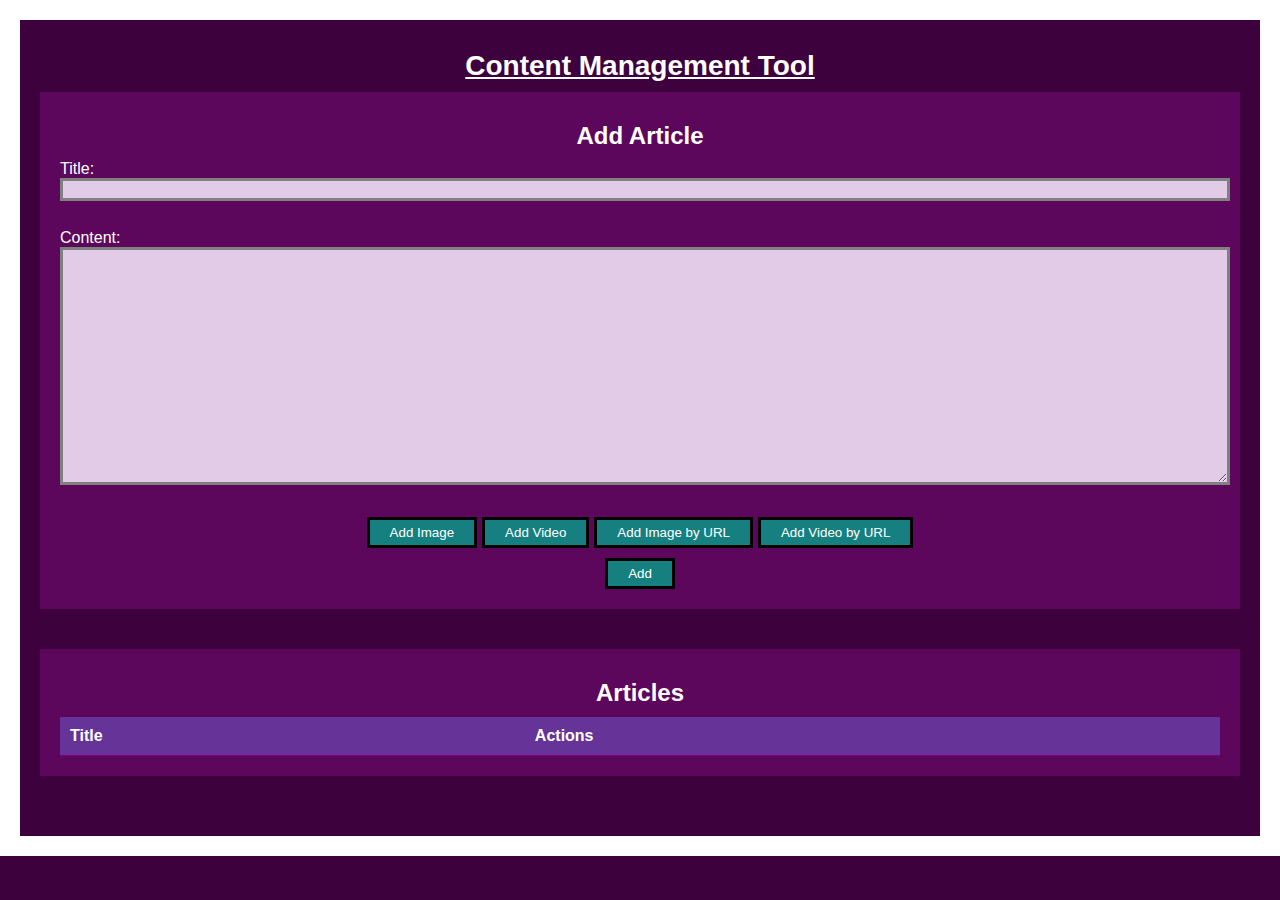
<file: Content Management Tool/index.html>
<!DOCTYPE html>
<html>

<head>
    <title>Content Management Tool</title>
    <link rel="stylesheet" type="text/css" href="style.css">
</head>

<body>
    <div id="container">
        <h1><u>Content Management Tool</u></h1>
        <div id="addForm">
            <h2>Add Article</h2>
            <form>
                <label for="title">Title:</label>
                <input type="text" id="title" required><br><br>
                <label for="content">Content:</label><br>
                <textarea id="content" required></textarea><br><br>
                <div class="options">
                    <button id="addImage">Add Image</button>
                    <button id="addVideo">Add Video</button>
                    <button id="addImageUrl">Add Image by URL</button>
                    <button id="addVideoUrl">Add Video by URL</button>
                </div>
                <div class="btn-container">
                    <button type="submit">Add</button>
                </div>
            </form>
        </div>
        <div id="articleTable">
            <h2>Articles</h2>
            <table>
                <tr>
                    <th>Title</th>
                    <th>Content</th>
                    <th>Actions</th>
                </tr>
            </table>
            <div id="articleContent"></div>
        </div>
    </div>
    <script src="main.js"></script>
</body>

</html>
</file>
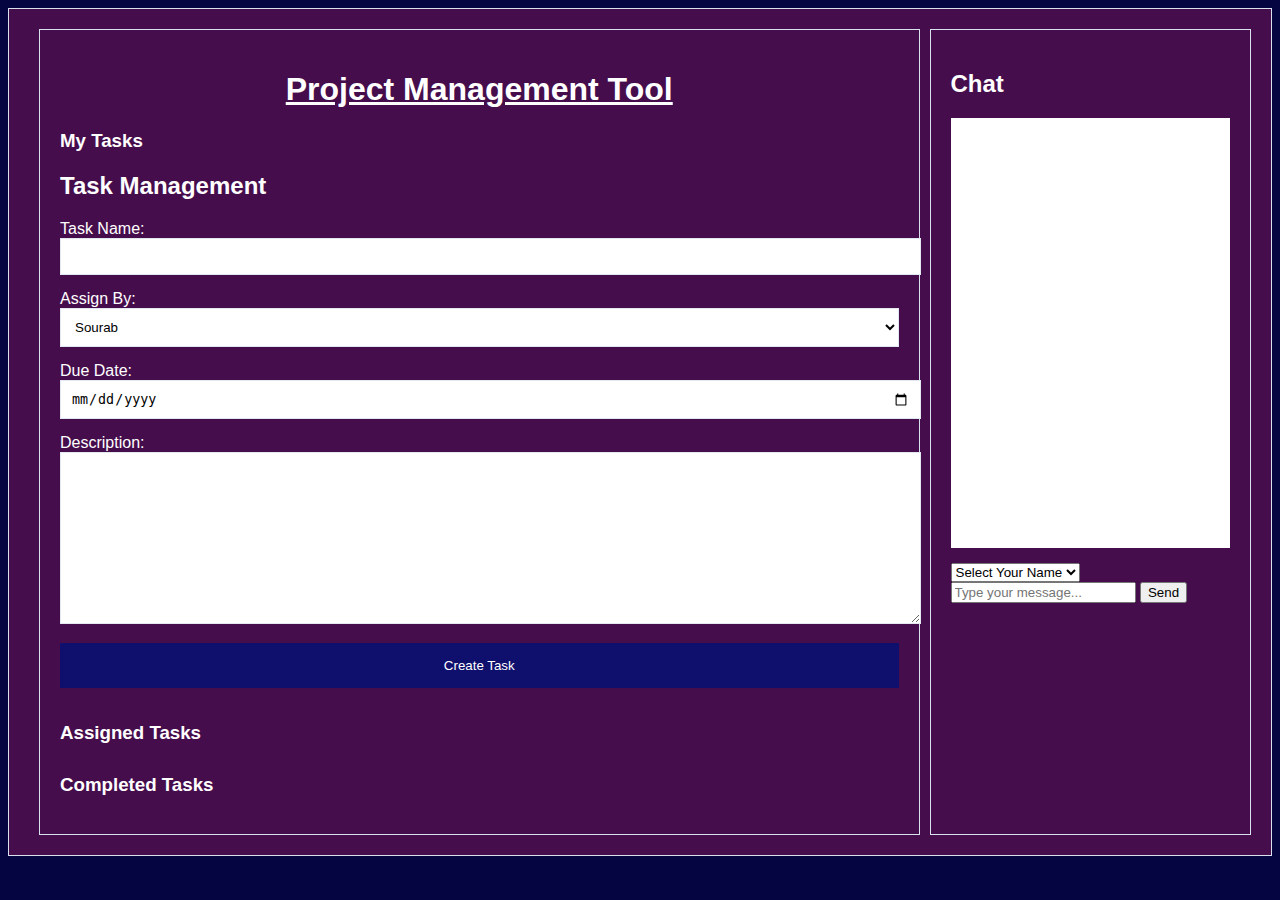
<file: Project Management Tool/index.html>
<!DOCTYPE html>
<html>
<head>
    <title>[Project Management Tool]</title>
    <link rel="stylesheet" type="text/css" href="style.css">
</head>
<body>
    <section class="task-management">
        <div class="left-section">
            <h1><u>Project Management Tool</u></h1>
        <div class="task-list">
            <h3>My Tasks</h3>
            <ul id="myTasksList">
                <!-- No initial tasks here -->
            </ul>
        </div>
        <h2>Task Management</h2>
        <div class="create-task">
            <form id="createTaskForm" method="post">
                <label for="taskName">Task Name:</label>
                <input type="text" id="taskName" name="taskName">
                <br>
                <label for="assignedTo">Assign By:</label>
                <select id="assignedTo" name="assignedTo">
                    <option value="Saurab">Sourab</option>
                    <option value="Aryan">Shubh</option>
                    <option value="Aryan">Dev</option>
                    <option value="Aryan">Aryan</option>
                    <option value="Akash">Akash</option>
                    <option value="Ankush">Ankush</option>
                    <option value="Satyam">Satyam</option>
                </select><br>
                <label for="dueDate">Due Date:</label>
                <input type="date" name="dueDate" id="dueDate"><br>
                <label for="description">Description:</label><br>
                <textarea name="description" id="description"></textarea><br>
                <input type="submit" value="Create Task">
            </form>
        </div>
        <div class="task-list">
            <h3>Assigned Tasks</h3>
            <ul id="assignedTasksList">
                <!-- No initial assigned tasks here -->
            </ul>
        </div>
        <div class="completed-task-list">
            <h3>Completed Tasks</h3>
            <ul id="completedTasksList">
                <!-- No initial completed tasks here -->
            </ul>
        </div>
        </div>
            <div class="right-section">
                <h2>Chat</h2>
                <div class="chat-messages">
                    <!-- Chat messages will be displayed here -->
                </div>
                <div class="chat-input">
                    <select id="writerName">
                        <option value="">Select Your Name</option>
                        <option value="Saurab">Sourab</option>
                        <option value="Aryan">Shubh</option>
                        <option value="Aryan">Dev</option>
                        <option value="Aryan">Aryan</option>
                        <option value="Akash">Akash</option>
                        <option value="Ankush">Ankush</option>
                        <option value="Satyam">Satyam</option>
                    </select>
                    <input type="text" id="chatMessage" placeholder="Type your message...">
                    <button id="sendButton">Send</button>
                </div>
            </div>
        </div>
    </section>
    <script src="main.js"></script>
</body>
</html>
</file>
<file: Content Management Tool/style.css>
body {
  font-family: Arial, sans-serif;
  margin: 0;
  padding: 0;
  background-color: rgb(61, 2, 61);
  border: solid white 20px;
  color: #fff;
}
h1 {
  font-size: 28px;
  margin: 10px 0;
  text-align: center;
}
h2 {
  font-size: 24px;
  margin: 10px 0;
  text-align: center;
}
#container {
  max-width: 1200px;
  margin: 0 auto;
  padding: 20px;
}
#addForm,
#articleTable {
  background-color: #5c075c;
  padding: 20px;
  margin-bottom: 40px;
}
input[type="text"],
textarea {
  width: 100%;
  background-color: #e1cbe7;
  color: BLACK;
  border: solid gray;
  margin-bottom: 10px;
}
textarea#content {
  padding-bottom: 200px;
}
button {
  padding: 5px 20px;
  background-color: rgb(22, 128, 128);
  color: #fff;
  border: solid black;
  border-radius: 0px;
  cursor: pointer;
}
button.btn-delete {
  background-color: #d44d44;
}
button:hover {
  opacity: 0.8;
}
table {
  width: 100%;
  border-collapse: collapse;
  color: #fff;
}
th,
td {
  padding: 10px;
  text-align: left;
  border-bottom: 1px solid #800080;
}
th {
  background-color: #663399;
  cursor: pointer;
}
.btn-container {
  display: flex;
  justify-content: center;
  align-items: center;
}
.article-title {
  cursor: pointer;
}
.article-content {
  display: none;
  padding: 10px;
  background-color: #800080;
  white-space: pre;
  margin-top: 10px;
}
.options {
  justify-content: center;
  align-items: center;
  display: flex;
  gap: 5px;
  margin-bottom: 10px;
}
</file>
<file: Project Management Tool/style.css>
body {
    background-color: #050541; /* Pastel yellow background */
    color: black; /* Dark blue text */
    font-family: 'Arial', sans-serif;
    overflow-y: auto;
  }
  
  section {
    background-color: #460d4c; /* Lighter yellow background */
    color: white;
    border: 1px solid #D9E0EE; /* Light blue border */
    padding: 20px;
  }
  
  .task-list ul {
    list-style: none;
    margin: 0;
    padding: 0;
  }
  
  .task-list li {
    background-color: #FFFEFE; /* White background */
    border: 1px solid #E2E8F0; /* Light blue border */
    padding: 15px;
    margin: 20px 0;
    transition: border 0.3s;
  }
  
  .task-list li:hover {
    border: 1px solid #F93800; /* Orange border on hover */
  }
  
  h1 {
    color: white; /* Orange text */
    text-align: center;
  }
  
  .task-info h4 {
    margin: 0;
    font-size: 28px; /* Larger font size */
    font-weight: 700; /* Bolder text */
    margin-bottom: 10px;
    color: whitesmoke; /* Orange text */
  }
  
  .task-due-date, .task-assigne {
    font-size: 16px;
    color: white; /* Light gray text */
    margin-bottom: 5px;
  }
  
  .create-task input,
  .create-task select,
  .create-task textarea {
    padding: 10px;
    margin-bottom: 15px;
    border: 1px solid #E2E8F0; /* Light blue border */
    width: 100%;
    background-color: white; /* Lighter yellow background */
    color: black; /* Dark blue text */
  }
  
  .create-task textarea {
    height: 150px;
  }
  
  .create-task input[type="submit"] {
    padding: 15px;
    background-color: #0f0f6d; /* Dark blue background */
    color: #FFFFFF; /* White text */
    border: none;
    cursor: pointer;
  }
  
  .create-task input[type="submit"]:hover {
    background-color: #050541; /* Darker blue on hover */
  }
  
  .comment-list {
    margin-top: 20px;
  }
  
  .comment {
    font-size: 14px;
    color: white; /* Light gray text */
  }
  
  .completed-task-list {
    margin-top: 30px;
  }
  
  .task-management {
    display: flex;
  }
  
  .left-section, .right-section {
    flex: 1;
    padding: 20px;
    border: 1px solid #D9E0EE; /* Light blue border */
    margin-left: 10px;
  }
  
  .left-section {
    flex: 3;
  }
  
  .chat-messages {
    height: 400px;
    overflow-y: auto;
    background-color: white; /* Pastel yellow background */
    margin-bottom: 15px;
    padding: 15px;
    color: black; /* Dark blue text */
  }
</file>
